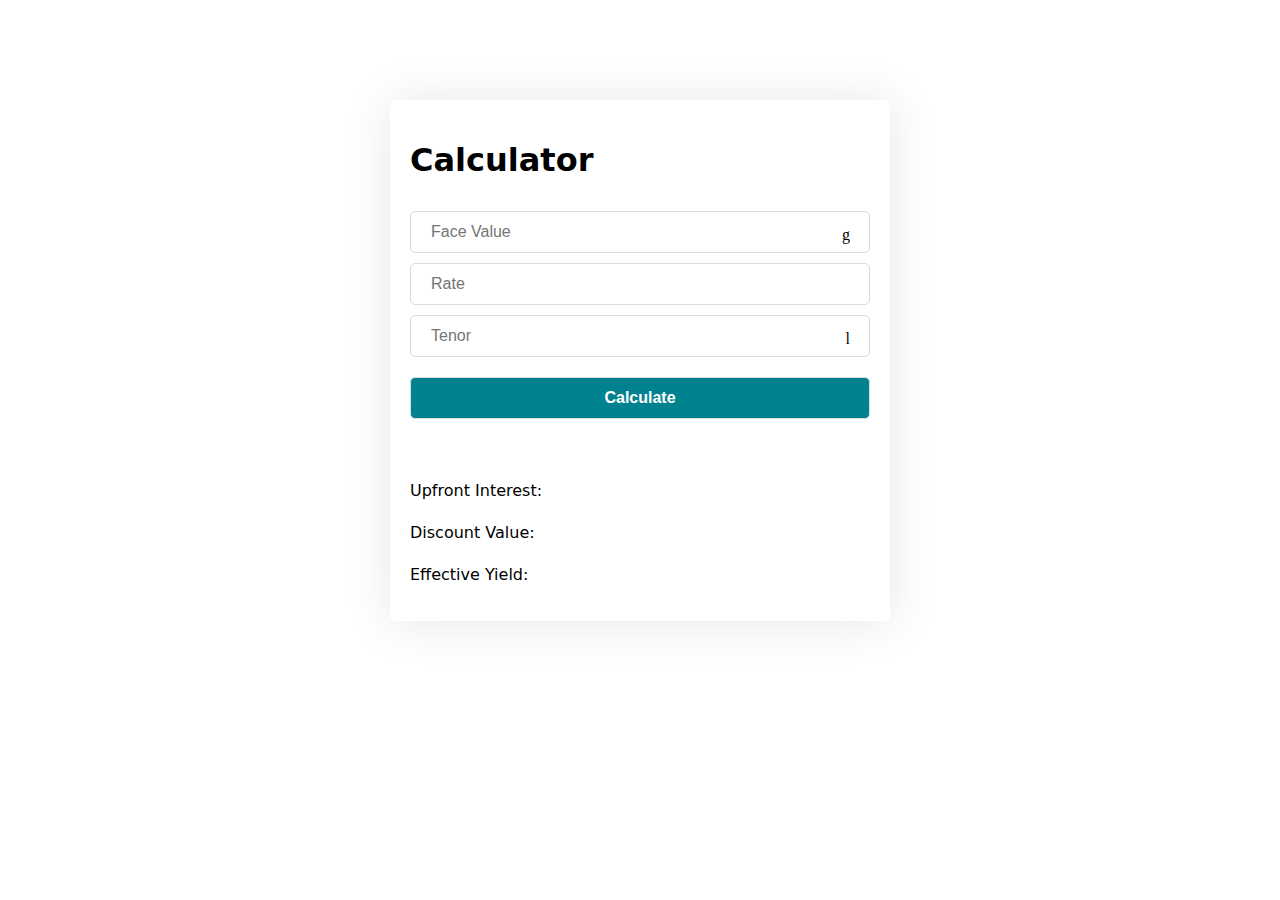
<file: index.html>
<!DOCTYPE html>
<html lang="en">
<head>
    <meta charset="UTF-8">
    <meta http-equiv="X-UA-Compatible" content="IE=edge">
    <meta name="viewport" content="width=device-width, initial-scale=1.0">
    <title>Interest Rate Calculator</title>
    <link rel="stylesheet" href="css/style.css">
    <link rel="stylesheet" href="https://trello-attachments.s3.amazonaws.com/6040cc956e19bc7cd06b5800/607959f1604cc8751c6a5f05/4910feb19a19a7885f9bd5ffe731b57d/ElegantIcons.woff">
</head>
<body>
    <section class="calculator">
            <h1>Calculator</h1>

            <form action="#" class="form">
                <div class="input_icon"><input type="number" name="face value" id="face" placeholder="Face Value"></div>
                <div class="input_icon"><input type="number" name="Rate" id="rate" placeholder="Rate"></div>
                <div class="input_icon"><input type="number" name="tenor" id="tenor" placeholder="Tenor"></div>
                <input type="button" value="Calculate" onclick="calculate()">
            </form>

            <div class="result">
                <p> Upfront Interest: <span id="upfront"></span></p>
                <p> Discount Value: <span id="discounted"></span></p>
                <p> Effective Yield: <span id="effective"></span></p>
            </div>
    </section>
    <script src="js/script.js"></script>
</body>
</html>
</file>
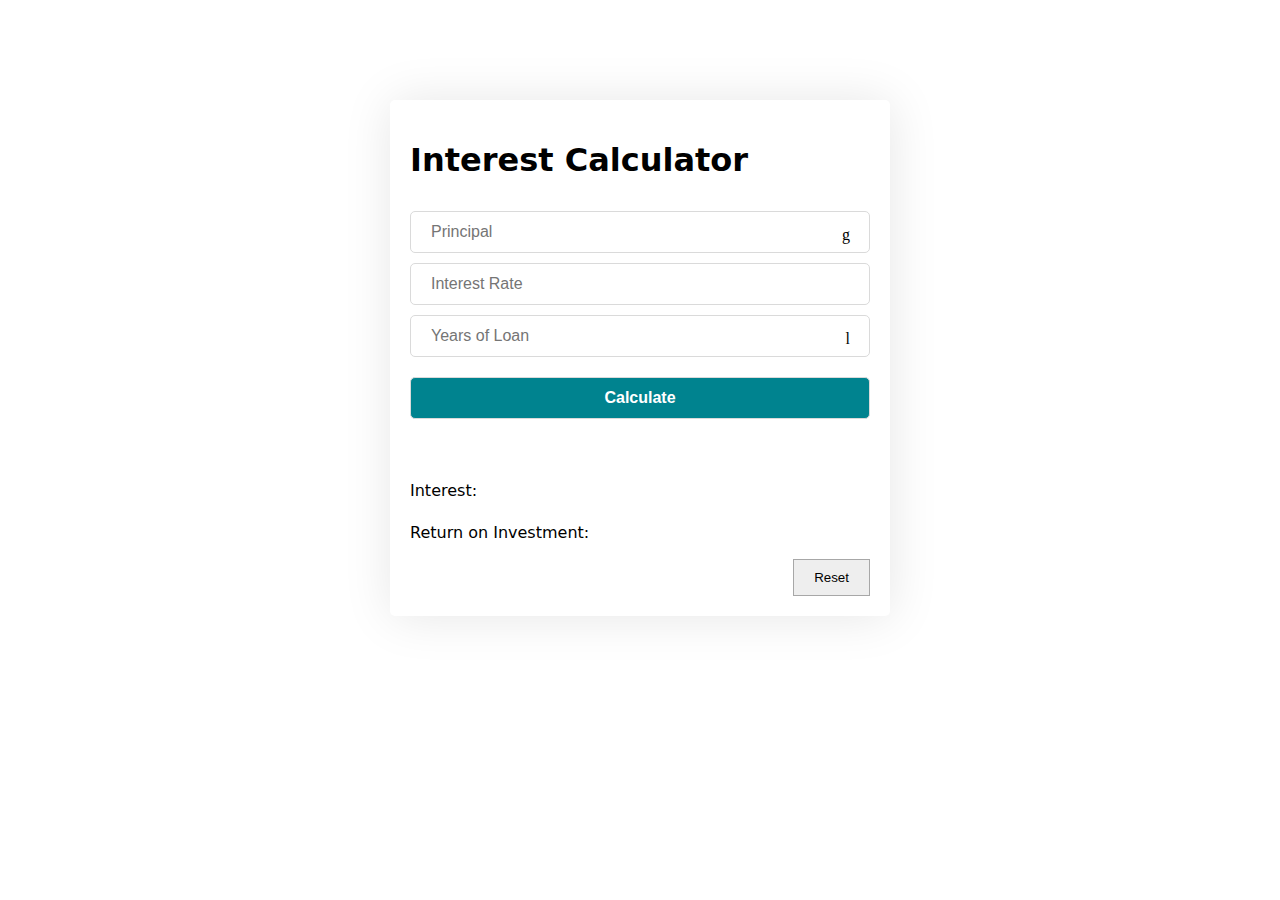
<file: percentage.html>
<!DOCTYPE html>
<html lang="en">
  <head>
    <meta charset="UTF-8" />
    <meta http-equiv="X-UA-Compatible" content="IE=edge" />
    <meta name="viewport" content="width=device-width, initial-scale=1.0" />
    <title>Interest Rate Calculator</title>
    <link rel="stylesheet" href="css/style.css" />
    <link
      rel="stylesheet"
      href="https://trello-attachments.s3.amazonaws.com/6040cc956e19bc7cd06b5800/607959f1604cc8751c6a5f05/4910feb19a19a7885f9bd5ffe731b57d/ElegantIcons.woff"
    />
  </head>
  <body>
    <section class="calculator">
      <h1>Interest Calculator</h1>
      <p id="empty"></p>

      <form action="#" class="form" id="form">
        <div class="input_icon">
          <input
            type="number"
            name="principal"
            id="principal"
            placeholder="Principal"
          />
        </div>

        <div class="input_icon">
          <input
            type="number"
            name="Rate"
            id="rate"
            placeholder="Interest Rate"
          />
        </div>

        <div class="input_icon">
          <input
            type="number"
            name="duration"
            id="duration"
            placeholder="Years of Loan"
          />
        </div>

        <input type="button" value="Calculate" onclick="calculate()" />
      </form>

      <div class="result">
        <p>Interest: <span id="interest"></span></p>
        <p>Return on Investment: <span id="roi"></span></p>
      </div>

      <button class="reset" onclick="reset()">Reset</button>
    </section>
    <script src="js/rate.js"></script>
  </body>
</html>
</file>
<file: css/style.css>
*{
    box-sizing: border-box;
}

.calculator{
    max-width: 500px;
    margin: 100px auto 0px auto;
    background-color: #fff;
    padding: 20px;
    font-family:-apple-system,system-ui,BlinkMacSystemFont,"Segoe UI",Roboto,"Helvetica Neue",Arial,sans-serif;
    border-radius: 5px;
    box-shadow: 1px 1px 50px rgba(0 0 0 / .1);
}

.form {
    position: relative;
    
}
#empty{
  font-size: .9em;
  color: red;
}
button{
  padding: 10px 20px;
  background-color: #eee;
  border: 1px solid rgba(3 3 3 / .3);
  font-weight: 400;
  margin-left: auto;
  display: block;
}
  
  input[type=number]::-webkit-inner-spin-button,
  input[type=number]::-webkit-outer-spin-button
  {
    -webkit-appearance: none;
    margin: 0;
  }
  
  input[type=number],
  input[type=button]
  {
    -moz-appearance: textfield;
  }
  
  .form input {
    width: 100%;
    height: 42px;
    line-height: 1.65;
    padding: 0;
    margin-top: 10px; 
    border: 1px solid #dadada;
    font-size: 1em;
    border-radius: 5px;
  }

  .form input[type=number]{
    padding-left: 20px;
    position: relative;
  }
  .input_icon{
      position: relative;
  }
  .input_icon:nth-child(1)::after{
    content: '\67';
  }
  .input_icon:nth-child(2)::after{
    content: '\e029';
  }
  .input_icon:nth-child(3)::after{
    content: '\6c';
  }
  .input_icon::after{
      font-family: Eleganticons;
      position: absolute;
      top: 25px;
      right: 20px;
  }
  
  .form input:focus {
    outline: 0;
  }

  input[type=button]{
    background-color: #00838f;
    color: #fff;
    transition: .4s ease-in;
    font-weight: 600;
    margin-top: 20px;
    margin-bottom: 40px;
  }

  input[type=button]:hover{
    background-color: #384047;
  }

  .result span{
      font-size: 1.4em;
      font-weight: 600;
      counter-reset: #00838f;
      margin-left: 10px;
  }
</file>
